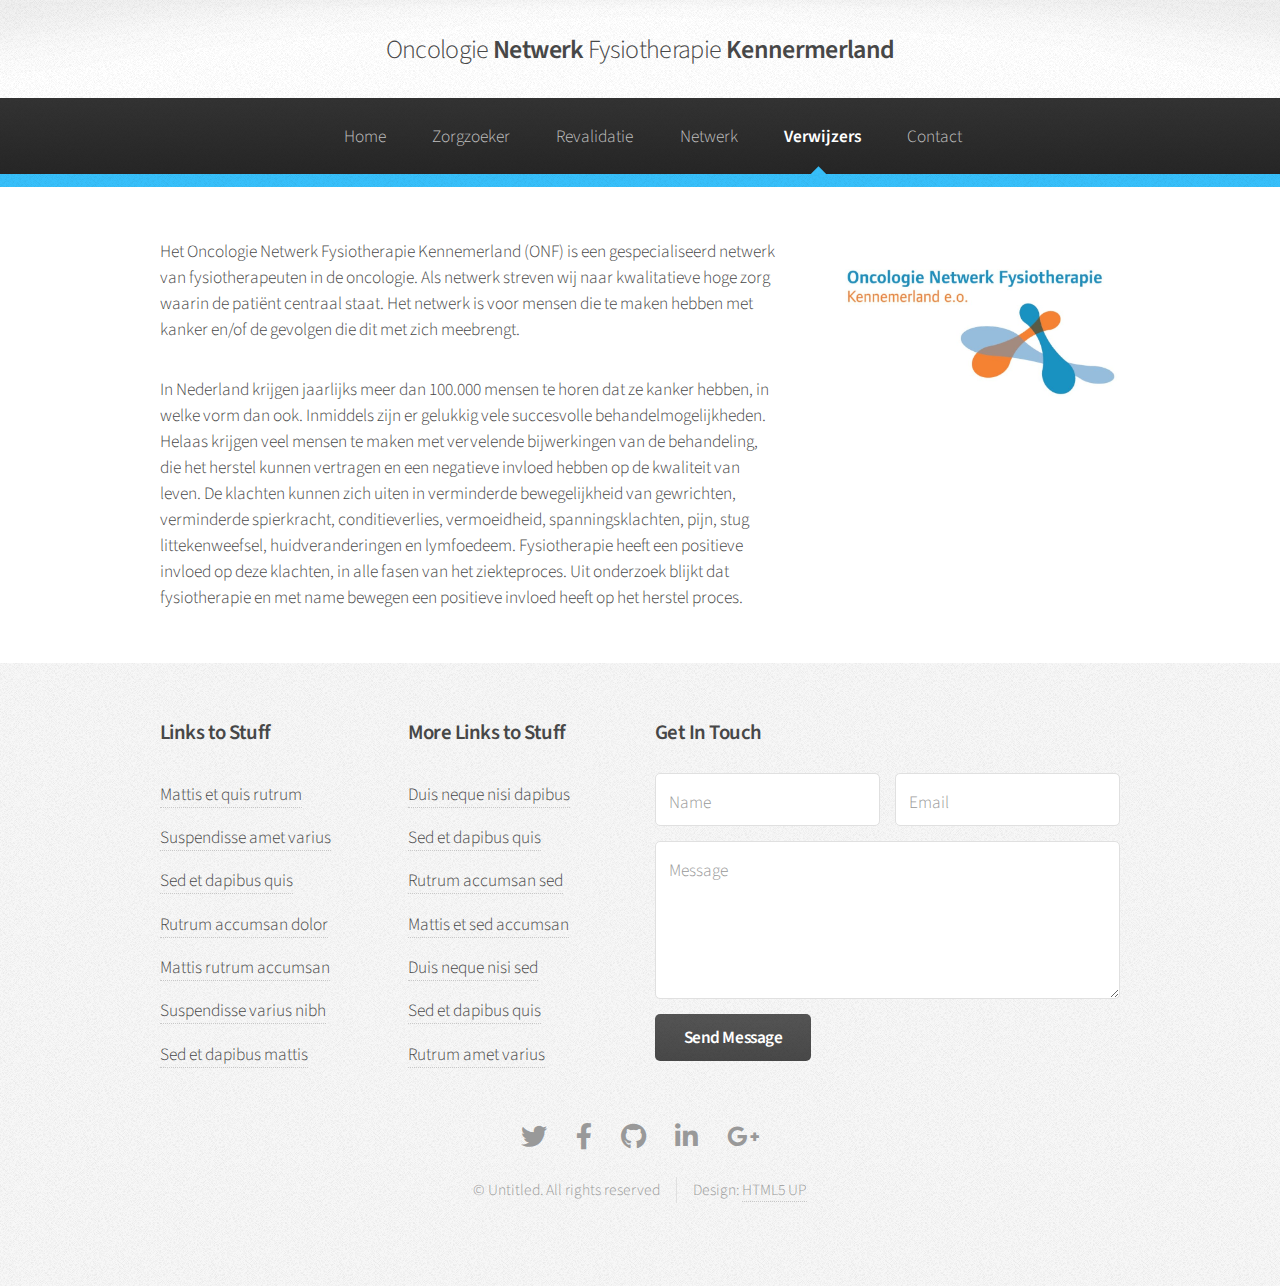
<file: no-sidebar.html>
<!DOCTYPE HTML>

<html>
	<head>
		<title>Fysiotherapie bij kanker - Oncologie Netwerk Fysiotherapie Kennemerland</title>
		<meta charset="utf-8" />
		<meta name="viewport" content="width=device-width, initial-scale=1, user-scalable=no" />
		<link rel="stylesheet" href="assets/css/main.css" />
		<meta name="description" content="Vindt hier uw gespecialiseerde fysiotherapeut bij kanker. Oncologie Revalidatie dicht bij huis. In regio Haarlem, Heemstede, Hoofddorp, Hillegom, Lisse, Nieuw-Vennep, Santpoort-Noord, Heemskerk. Begeleiding bij herstel en revalidatie.">
	</head>
	<body class="is-preload">
		<div id="page-wrapper">

			<!-- Header -->
				<div id="header">

					<!-- Logo -->
						<h1><a href="index.html" id="logo"><em>Oncologie</em> Netwerk <em>Fysiotherapie</em> Kennermerland</a></h1>

					<!-- Nav -->
						<nav id="nav">
							<ul>
								<li><a href="index.html">Home</a></li>
								<li><a href="zorgzoeker.html">Zorgzoeker</a></li>
								<li><a href="revalidatie.html">Revalidatie</a></li>
								<li><a href="Netwerk.html">Netwerk</a></li>
								<li class="current"><a href="verwijzers.html">Verwijzers</a></li>
								<li><a href="contact.html">Contact</a></li>
							</ul>
						</nav>

				</div>

				<section class="wrapper style1">
					<div class="container">
						<div class="row gtr-200">
							<div class="col-8 col-12-narrower">
								<div id="content">

									<article>
										<p>Het Oncologie Netwerk Fysiotherapie Kennemerland (ONF) is een gespecialiseerd netwerk van fysiotherapeuten in de oncologie. Als netwerk streven wij naar kwalitatieve hoge zorg waarin de patiënt centraal staat. Het netwerk is voor mensen die te maken hebben met kanker en/of de gevolgen die dit met zich meebrengt.</p>
									</article>
		
									<article>
										<p>In Nederland krijgen jaarlijks meer dan 100.000 mensen te horen dat ze kanker hebben, in welke vorm dan ook. Inmiddels zijn er gelukkig vele succesvolle behandelmogelijkheden. Helaas krijgen veel mensen te maken met vervelende bijwerkingen van de behandeling, die het herstel kunnen vertragen en een negatieve invloed hebben op de kwaliteit van leven. De klachten kunnen zich uiten in verminderde bewegelijkheid van gewrichten, verminderde spierkracht, conditieverlies, vermoeidheid, spanningsklachten, pijn, stug littekenweefsel, huidveranderingen en lymfoedeem. Fysiotherapie heeft een positieve invloed op deze klachten, in alle fasen van het ziekteproces. Uit onderzoek blijkt dat fysiotherapie en met name bewegen een positieve invloed heeft op het herstel proces.</p>
									</article>

								</div>
							</div>
							<div class="col-4 col-12-narrower">
								<div id="sidebar">

									<!-- Sidebar -->

										<section>
											<img src="cropped-logo-3.jpg" width="100%" />
											<!-- <h3>Just a Subheading</h3>
											<p>Phasellus quam turpis, feugiat sit amet ornare in, hendrerit in lectus.
											Praesent semper mod quis eget mi. Etiam eu ante risus. Aliquam erat volutpat.
											Aliquam luctus et mattis lectus sit amet pulvinar. Nam turpis et nisi etiam.</p>
											<footer>
												<a href="#" class="button">Continue Reading</a>
											</footer> -->
										</section>

										<!-- <section>
											<h3>Another Subheading</h3>
											<ul class="links">
												<li><a href="#">Amet turpis, feugiat et sit amet</a></li>
												<li><a href="#">Ornare in hendrerit in lectus</a></li>
												<li><a href="#">Semper mod quis eget mi dolore</a></li>
												<li><a href="#">Consequat etiam lorem phasellus</a></li>
												<li><a href="#">Amet turpis, feugiat et sit amet</a></li>
												<li><a href="#">Semper mod quisturpis nisi</a></li>
											</ul>
											<footer>
												<a href="#" class="button">More Random Links</a>
											</footer>
										</section> -->

								</div>
							</div>
						</div>
					</div>
				</section>

			<!-- Footer -->
				<div id="footer">
					<div class="container">
						<div class="row">
							<section class="col-3 col-6-narrower col-12-mobilep">
								<h3>Links to Stuff</h3>
								<ul class="links">
									<li><a href="#">Mattis et quis rutrum</a></li>
									<li><a href="#">Suspendisse amet varius</a></li>
									<li><a href="#">Sed et dapibus quis</a></li>
									<li><a href="#">Rutrum accumsan dolor</a></li>
									<li><a href="#">Mattis rutrum accumsan</a></li>
									<li><a href="#">Suspendisse varius nibh</a></li>
									<li><a href="#">Sed et dapibus mattis</a></li>
								</ul>
							</section>
							<section class="col-3 col-6-narrower col-12-mobilep">
								<h3>More Links to Stuff</h3>
								<ul class="links">
									<li><a href="#">Duis neque nisi dapibus</a></li>
									<li><a href="#">Sed et dapibus quis</a></li>
									<li><a href="#">Rutrum accumsan sed</a></li>
									<li><a href="#">Mattis et sed accumsan</a></li>
									<li><a href="#">Duis neque nisi sed</a></li>
									<li><a href="#">Sed et dapibus quis</a></li>
									<li><a href="#">Rutrum amet varius</a></li>
								</ul>
							</section>
							<section class="col-6 col-12-narrower">
								<h3>Get In Touch</h3>
								<form>
									<div class="row gtr-50">
										<div class="col-6 col-12-mobilep">
											<input type="text" name="name" id="name" placeholder="Name" />
										</div>
										<div class="col-6 col-12-mobilep">
											<input type="email" name="email" id="email" placeholder="Email" />
										</div>
										<div class="col-12">
											<textarea name="message" id="message" placeholder="Message" rows="5"></textarea>
										</div>
										<div class="col-12">
											<ul class="actions">
												<li><input type="submit" class="button alt" value="Send Message" /></li>
											</ul>
										</div>
									</div>
								</form>
							</section>
						</div>
					</div>

					<!-- Icons -->
						<ul class="icons">
							<li><a href="#" class="icon brands fa-twitter"><span class="label">Twitter</span></a></li>
							<li><a href="#" class="icon brands fa-facebook-f"><span class="label">Facebook</span></a></li>
							<li><a href="#" class="icon brands fa-github"><span class="label">GitHub</span></a></li>
							<li><a href="#" class="icon brands fa-linkedin-in"><span class="label">LinkedIn</span></a></li>
							<li><a href="#" class="icon brands fa-google-plus-g"><span class="label">Google+</span></a></li>
						</ul>

					<!-- Copyright -->
						<div class="copyright">
							<ul class="menu">
								<li>&copy; Untitled. All rights reserved</li><li>Design: <a href="http://html5up.net">HTML5 UP</a></li>
							</ul>
						</div>

				</div>

		</div>

		<!-- Scripts -->
			<script src="assets/js/jquery.min.js"></script>
			<script src="assets/js/jquery.dropotron.min.js"></script>
			<script src="assets/js/browser.min.js"></script>
			<script src="assets/js/breakpoints.min.js"></script>
			<script src="assets/js/util.js"></script>
			<script src="assets/js/main.js"></script>

	</body>
</html>
</file>
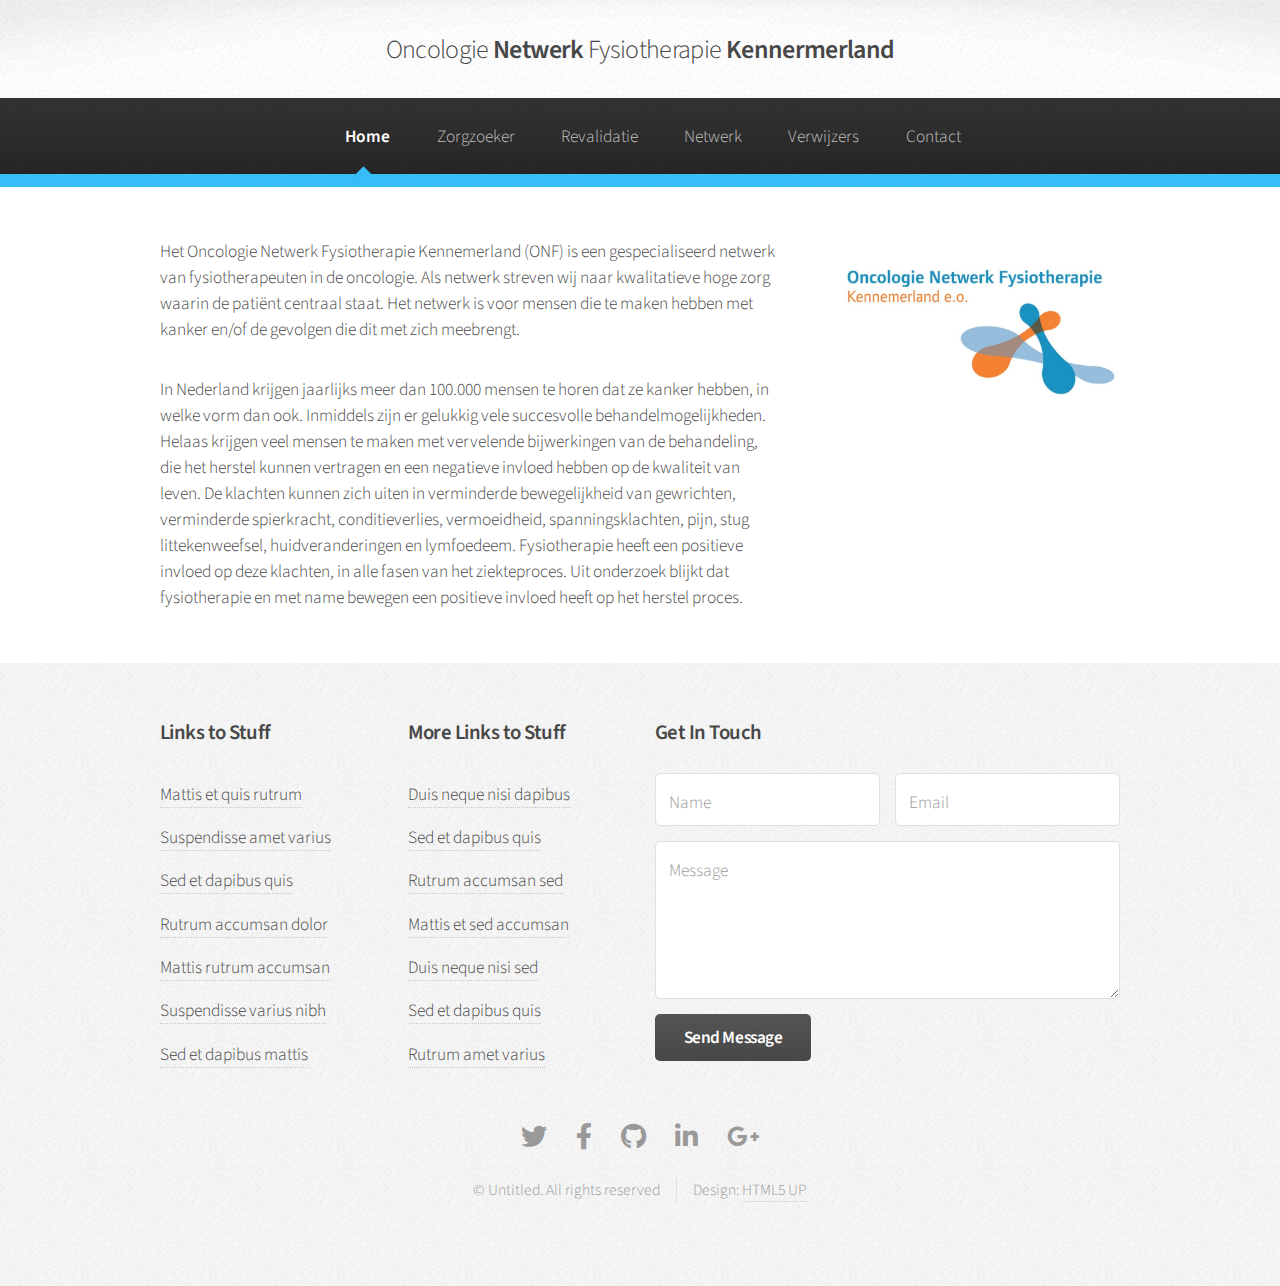
<file: zorgzoeker.html>
<!DOCTYPE HTML>

<html>
	<head>
		<title>Fysiotherapie bij kanker - Oncologie Netwerk Fysiotherapie Kennemerland</title>
		<meta charset="utf-8" />
		<meta name="viewport" content="width=device-width, initial-scale=1, user-scalable=no" />
		<link rel="stylesheet" href="assets/css/main.css" />
		<meta name="description" content="Vindt hier uw gespecialiseerde fysiotherapeut bij kanker. Oncologie Revalidatie dicht bij huis. In regio Haarlem, Heemstede, Hoofddorp, Hillegom, Lisse, Nieuw-Vennep, Santpoort-Noord, Heemskerk. Begeleiding bij herstel en revalidatie.">
	</head>
	<body class="is-preload">
		<div id="page-wrapper">

			<!-- Header -->
				<div id="header">

					<!-- Logo -->
						<h1><a href="index.html" id="logo"><em>Oncologie</em> Netwerk <em>Fysiotherapie</em> Kennermerland</a></h1>

					<!-- Nav -->
						<nav id="nav">
							<ul>
								<li class="current"><a href="index.html">Home</a></li>
								<li><a href="zorgzoeker.html">Zorgzoeker</a></li>
								<li><a href="revalidatie.html">Revalidatie</a></li>
								<li><a href="Netwerk.html">Netwerk</a></li>
								<li><a href="verwijzers.html">Verwijzers</a></li>
								<li><a href="contact.html">Contact</a></li>
							</ul>
						</nav>

				</div>

				<section class="wrapper style1">
					<div class="container">
						<div class="row gtr-200">
							<div class="col-8 col-12-narrower">
								<div id="content">

									<article>
										<p>Het Oncologie Netwerk Fysiotherapie Kennemerland (ONF) is een gespecialiseerd netwerk van fysiotherapeuten in de oncologie. Als netwerk streven wij naar kwalitatieve hoge zorg waarin de patiënt centraal staat. Het netwerk is voor mensen die te maken hebben met kanker en/of de gevolgen die dit met zich meebrengt.</p>
									</article>
		
									<article>
										<p>In Nederland krijgen jaarlijks meer dan 100.000 mensen te horen dat ze kanker hebben, in welke vorm dan ook. Inmiddels zijn er gelukkig vele succesvolle behandelmogelijkheden. Helaas krijgen veel mensen te maken met vervelende bijwerkingen van de behandeling, die het herstel kunnen vertragen en een negatieve invloed hebben op de kwaliteit van leven. De klachten kunnen zich uiten in verminderde bewegelijkheid van gewrichten, verminderde spierkracht, conditieverlies, vermoeidheid, spanningsklachten, pijn, stug littekenweefsel, huidveranderingen en lymfoedeem. Fysiotherapie heeft een positieve invloed op deze klachten, in alle fasen van het ziekteproces. Uit onderzoek blijkt dat fysiotherapie en met name bewegen een positieve invloed heeft op het herstel proces.</p>
									</article>

								</div>
							</div>
							<div class="col-4 col-12-narrower">
								<div id="sidebar">

									<!-- Sidebar -->

										<section>
											<img src="cropped-logo-3.jpg" width="100%" />
											<!-- <h3>Just a Subheading</h3>
											<p>Phasellus quam turpis, feugiat sit amet ornare in, hendrerit in lectus.
											Praesent semper mod quis eget mi. Etiam eu ante risus. Aliquam erat volutpat.
											Aliquam luctus et mattis lectus sit amet pulvinar. Nam turpis et nisi etiam.</p>
											<footer>
												<a href="#" class="button">Continue Reading</a>
											</footer> -->
										</section>

										<!-- <section>
											<h3>Another Subheading</h3>
											<ul class="links">
												<li><a href="#">Amet turpis, feugiat et sit amet</a></li>
												<li><a href="#">Ornare in hendrerit in lectus</a></li>
												<li><a href="#">Semper mod quis eget mi dolore</a></li>
												<li><a href="#">Consequat etiam lorem phasellus</a></li>
												<li><a href="#">Amet turpis, feugiat et sit amet</a></li>
												<li><a href="#">Semper mod quisturpis nisi</a></li>
											</ul>
											<footer>
												<a href="#" class="button">More Random Links</a>
											</footer>
										</section> -->

								</div>
							</div>
						</div>
					</div>
				</section>

			<!-- Footer -->
				<div id="footer">
					<div class="container">
						<div class="row">
							<section class="col-3 col-6-narrower col-12-mobilep">
								<h3>Links to Stuff</h3>
								<ul class="links">
									<li><a href="#">Mattis et quis rutrum</a></li>
									<li><a href="#">Suspendisse amet varius</a></li>
									<li><a href="#">Sed et dapibus quis</a></li>
									<li><a href="#">Rutrum accumsan dolor</a></li>
									<li><a href="#">Mattis rutrum accumsan</a></li>
									<li><a href="#">Suspendisse varius nibh</a></li>
									<li><a href="#">Sed et dapibus mattis</a></li>
								</ul>
							</section>
							<section class="col-3 col-6-narrower col-12-mobilep">
								<h3>More Links to Stuff</h3>
								<ul class="links">
									<li><a href="#">Duis neque nisi dapibus</a></li>
									<li><a href="#">Sed et dapibus quis</a></li>
									<li><a href="#">Rutrum accumsan sed</a></li>
									<li><a href="#">Mattis et sed accumsan</a></li>
									<li><a href="#">Duis neque nisi sed</a></li>
									<li><a href="#">Sed et dapibus quis</a></li>
									<li><a href="#">Rutrum amet varius</a></li>
								</ul>
							</section>
							<section class="col-6 col-12-narrower">
								<h3>Get In Touch</h3>
								<form>
									<div class="row gtr-50">
										<div class="col-6 col-12-mobilep">
											<input type="text" name="name" id="name" placeholder="Name" />
										</div>
										<div class="col-6 col-12-mobilep">
											<input type="email" name="email" id="email" placeholder="Email" />
										</div>
										<div class="col-12">
											<textarea name="message" id="message" placeholder="Message" rows="5"></textarea>
										</div>
										<div class="col-12">
											<ul class="actions">
												<li><input type="submit" class="button alt" value="Send Message" /></li>
											</ul>
										</div>
									</div>
								</form>
							</section>
						</div>
					</div>

					<!-- Icons -->
						<ul class="icons">
							<li><a href="#" class="icon brands fa-twitter"><span class="label">Twitter</span></a></li>
							<li><a href="#" class="icon brands fa-facebook-f"><span class="label">Facebook</span></a></li>
							<li><a href="#" class="icon brands fa-github"><span class="label">GitHub</span></a></li>
							<li><a href="#" class="icon brands fa-linkedin-in"><span class="label">LinkedIn</span></a></li>
							<li><a href="#" class="icon brands fa-google-plus-g"><span class="label">Google+</span></a></li>
						</ul>

					<!-- Copyright -->
						<div class="copyright">
							<ul class="menu">
								<li>&copy; Untitled. All rights reserved</li><li>Design: <a href="http://html5up.net">HTML5 UP</a></li>
							</ul>
						</div>

				</div>

		</div>

		<!-- Scripts -->
			<script src="assets/js/jquery.min.js"></script>
			<script src="assets/js/jquery.dropotron.min.js"></script>
			<script src="assets/js/browser.min.js"></script>
			<script src="assets/js/breakpoints.min.js"></script>
			<script src="assets/js/util.js"></script>
			<script src="assets/js/main.js"></script>

	</body>
</html>
</file>
<file: assets/css/main.css>
@import url("fontawesome-all.min.css");
@import url("https://fonts.googleapis.com/css?family=Source+Sans+Pro:300,300italic,600,600italic");

html, body, div, span, applet, object,
iframe, h1, h2, h3, h4, h5, h6, p, blockquote,
pre, a, abbr, acronym, address, big, cite,
code, del, dfn, em, img, ins, kbd, q, s, samp,
small, strike, strong, sub, sup, tt, var, b,
u, i, center, dl, dt, dd, ol, ul, li, fieldset,
form, label, legend, table, caption, tbody,
tfoot, thead, tr, th, td, article, aside,
canvas, details, embed, figure, figcaption,
footer, header, hgroup, menu, nav, output, ruby,
section, summary, time, mark, audio, video {
	margin: 0;
	padding: 0;
	border: 0;
	font-size: 100%;
	font: inherit;
	vertical-align: baseline;}

article, aside, details, figcaption, figure,
footer, header, hgroup, menu, nav, section {
	display: block;}

body {
	line-height: 1;
}

ol, ul {
	list-style: none;
}

blockquote, q {
	quotes: none;
}

	blockquote:before, blockquote:after, q:before, q:after {
		content: '';
		content: none;
	}

table {
	border-collapse: collapse;
	border-spacing: 0;
}

body {
	-webkit-text-size-adjust: none;
}

mark {
	background-color: transparent;
	color: inherit;
}

input::-moz-focus-inner {
	border: 0;
	padding: 0;
}

input, select, textarea {
	-moz-appearance: none;
	-webkit-appearance: none;
	-ms-appearance: none;
	appearance: none;
}

/* Basic */

	html {
		box-sizing: border-box;
	}

	*, *:before, *:after {
		box-sizing: inherit;
	}

	body {
		background: #f7f7f7 url("images/bg01.png");
	}

		body.is-preload *, body.is-preload *:before, body.is-preload *:after {
			-moz-animation: none !important;
			-webkit-animation: none !important;
			-ms-animation: none !important;
			animation: none !important;
			-moz-transition: none !important;
			-webkit-transition: none !important;
			-ms-transition: none !important;
			transition: none !important;
		}

	body, input, select, textarea {
		color: #474747;
		font-family: 'Source Sans Pro', sans-serif;
		font-size: 16pt;
		font-weight: 300;
		line-height: 1.65em;
	}

	a {
		-moz-transition: color 0.2s ease-in-out, border-color 0.2s ease-in-out, opacity 0.2s ease-in-out;
		-webkit-transition: color 0.2s ease-in-out, border-color 0.2s ease-in-out, opacity 0.2s ease-in-out;
		-ms-transition: color 0.2s ease-in-out, border-color 0.2s ease-in-out, opacity 0.2s ease-in-out;
		transition: color 0.2s ease-in-out, border-color 0.2s ease-in-out, opacity 0.2s ease-in-out;
		color: #37c0fb;
		text-decoration: none;
		border-bottom: dotted 1px;
	}

		a:hover {
			color: #37c0fb;
			border-bottom-color: transparent;
		}

	strong, b {
		font-weight: 600;
	}

	em, i {
		font-style: italic;
	}

	p, ul, ol, dl, table, blockquote {
		margin: 0 0 2em 0;
	}

	h1, h2, h3, h4, h5, h6 {
		color: inherit;
		font-weight: 600;
		line-height: 1.75em;
		margin-bottom: 1em;
	}

		h1 a, h2 a, h3 a, h4 a, h5 a, h6 a {
			color: inherit;
			text-decoration: none;
		}

		h1 em, h2 em, h3 em, h4 em, h5 em, h6 em {
			font-style: normal;
			font-weight: 300;
		}

	h2 {
		font-size: 1.75em;
		letter-spacing: -0.025em;
	}

	h3 {
		font-size: 1.2em;
		letter-spacing: -0.025em;
	}

	sub {
		font-size: 0.8em;
		position: relative;
		top: 0.5em;
	}

	sup {
		font-size: 0.8em;
		position: relative;
		top: -0.5em;
	}

	hr {
		border-top: solid 1px #e0e0e0;
		border: 0;
		margin-bottom: 1.5em;
	}

	blockquote {
		border-left: solid 0.5em #e0e0e0;
		font-style: italic;
		padding: 1em 0 1em 2em;
	}

/* Container */

	.container {
		margin: 0 auto;
		max-width: 100%;
		width: 1400px;
	}

		@media screen and (max-width: 1680px) {

			.container {
				width: 1200px;
			}

		}

		@media screen and (max-width: 1280px) {

			.container {
				width: 960px;
			}

		}

		@media screen and (max-width: 980px) {

			.container {
				width: 95%;
			}

		}

		@media screen and (max-width: 840px) {

			.container {
				width: 95%;
			}

		}

		@media screen and (max-width: 736px) {

			.container {
				width: 90%;
			}

		}

		@media screen and (max-width: 480px) {

			.container {
				width: 100%;
			}

		}

/* Row */

	.row {
		display: flex;
		flex-wrap: wrap;
		box-sizing: border-box;
		align-items: stretch;
	}

		.row > * {
			box-sizing: border-box;
		}

		.row.gtr-uniform > * > :last-child {
			margin-bottom: 0;
		}

		.row.aln-left {
			justify-content: flex-start;
		}

		.row.aln-center {
			justify-content: center;
		}

		.row.aln-right {
			justify-content: flex-end;
		}

		.row.aln-top {
			align-items: flex-start;
		}

		.row.aln-middle {
			align-items: center;
		}

		.row.aln-bottom {
			align-items: flex-end;
		}

		.row > .imp {
			order: -1;
		}

		.row > .col-1 {
			width: 8.33333%;
		}

		.row > .off-1 {
			margin-left: 8.33333%;
		}

		.row > .col-2 {
			width: 16.66667%;
		}

		.row > .off-2 {
			margin-left: 16.66667%;
		}

		.row > .col-3 {
			width: 25%;
		}

		.row > .off-3 {
			margin-left: 25%;
		}

		.row > .col-4 {
			width: 33.33333%;
		}

		.row > .off-4 {
			margin-left: 33.33333%;
		}

		.row > .col-5 {
			width: 41.66667%;
		}

		.row > .off-5 {
			margin-left: 41.66667%;
		}

		.row > .col-6 {
			width: 50%;
		}

		.row > .off-6 {
			margin-left: 50%;
		}

		.row > .col-7 {
			width: 58.33333%;
		}

		.row > .off-7 {
			margin-left: 58.33333%;
		}

		.row > .col-8 {
			width: 66.66667%;
		}

		.row > .off-8 {
			margin-left: 66.66667%;
		}

		.row > .col-9 {
			width: 75%;
		}

		.row > .off-9 {
			margin-left: 75%;
		}

		.row > .col-10 {
			width: 83.33333%;
		}

		.row > .off-10 {
			margin-left: 83.33333%;
		}

		.row > .col-11 {
			width: 91.66667%;
		}

		.row > .off-11 {
			margin-left: 91.66667%;
		}

		.row > .col-12 {
			width: 100%;
		}

		.row > .off-12 {
			margin-left: 100%;
		}

		.row.gtr-0 {
			margin-top: 0px;
			margin-left: 0px;
		}

			.row.gtr-0 > * {
				padding: 0px 0 0 0px;
			}

			.row.gtr-0.gtr-uniform {
				margin-top: 0px;
			}

				.row.gtr-0.gtr-uniform > * {
					padding-top: 0px;
				}

		.row.gtr-25 {
			margin-top: -12.5px;
			margin-left: -12.5px;
		}

			.row.gtr-25 > * {
				padding: 12.5px 0 0 12.5px;
			}

			.row.gtr-25.gtr-uniform {
				margin-top: -12.5px;
			}

				.row.gtr-25.gtr-uniform > * {
					padding-top: 12.5px;
				}

		.row.gtr-50 {
			margin-top: -25px;
			margin-left: -25px;
		}

			.row.gtr-50 > * {
				padding: 25px 0 0 25px;
			}

			.row.gtr-50.gtr-uniform {
				margin-top: -25px;
			}

				.row.gtr-50.gtr-uniform > * {
					padding-top: 25px;
				}

		.row {
			margin-top: -50px;
			margin-left: -50px;
		}

			.row > * {
				padding: 50px 0 0 50px;
			}

			.row.gtr-uniform {
				margin-top: -50px;
			}

				.row.gtr-uniform > * {
					padding-top: 50px;
				}

		.row.gtr-150 {
			margin-top: -75px;
			margin-left: -75px;
		}

			.row.gtr-150 > * {
				padding: 75px 0 0 75px;
			}

			.row.gtr-150.gtr-uniform {
				margin-top: -75px;
			}

				.row.gtr-150.gtr-uniform > * {
					padding-top: 75px;
				}

		.row.gtr-200 {
			margin-top: -100px;
			margin-left: -100px;
		}

			.row.gtr-200 > * {
				padding: 100px 0 0 100px;
			}

			.row.gtr-200.gtr-uniform {
				margin-top: -100px;
			}

				.row.gtr-200.gtr-uniform > * {
					padding-top: 100px;
				}

		@media screen and (max-width: 1680px) {

			.row {
				display: flex;
				flex-wrap: wrap;
				box-sizing: border-box;
				align-items: stretch;
			}

				.row > * {
					box-sizing: border-box;
				}

				.row.gtr-uniform > * > :last-child {
					margin-bottom: 0;
				}

				.row.aln-left {
					justify-content: flex-start;
				}

				.row.aln-center {
					justify-content: center;
				}

				.row.aln-right {
					justify-content: flex-end;
				}

				.row.aln-top {
					align-items: flex-start;
				}

				.row.aln-middle {
					align-items: center;
				}

				.row.aln-bottom {
					align-items: flex-end;
				}

				.row > .imp-wide {
					order: -1;
				}

				.row > .col-1-wide {
					width: 8.33333%;
				}

				.row > .off-1-wide {
					margin-left: 8.33333%;
				}

				.row > .col-2-wide {
					width: 16.66667%;
				}

				.row > .off-2-wide {
					margin-left: 16.66667%;
				}

				.row > .col-3-wide {
					width: 25%;
				}

				.row > .off-3-wide {
					margin-left: 25%;
				}

				.row > .col-4-wide {
					width: 33.33333%;
				}

				.row > .off-4-wide {
					margin-left: 33.33333%;
				}

				.row > .col-5-wide {
					width: 41.66667%;
				}

				.row > .off-5-wide {
					margin-left: 41.66667%;
				}

				.row > .col-6-wide {
					width: 50%;
				}

				.row > .off-6-wide {
					margin-left: 50%;
				}

				.row > .col-7-wide {
					width: 58.33333%;
				}

				.row > .off-7-wide {
					margin-left: 58.33333%;
				}

				.row > .col-8-wide {
					width: 66.66667%;
				}

				.row > .off-8-wide {
					margin-left: 66.66667%;
				}

				.row > .col-9-wide {
					width: 75%;
				}

				.row > .off-9-wide {
					margin-left: 75%;
				}

				.row > .col-10-wide {
					width: 83.33333%;
				}

				.row > .off-10-wide {
					margin-left: 83.33333%;
				}

				.row > .col-11-wide {
					width: 91.66667%;
				}

				.row > .off-11-wide {
					margin-left: 91.66667%;
				}

				.row > .col-12-wide {
					width: 100%;
				}

				.row > .off-12-wide {
					margin-left: 100%;
				}

				.row.gtr-0 {
					margin-top: 0px;
					margin-left: 0px;
				}

					.row.gtr-0 > * {
						padding: 0px 0 0 0px;
					}

					.row.gtr-0.gtr-uniform {
						margin-top: 0px;
					}

						.row.gtr-0.gtr-uniform > * {
							padding-top: 0px;
						}

				.row.gtr-25 {
					margin-top: -10px;
					margin-left: -10px;
				}

					.row.gtr-25 > * {
						padding: 10px 0 0 10px;
					}

					.row.gtr-25.gtr-uniform {
						margin-top: -10px;
					}

						.row.gtr-25.gtr-uniform > * {
							padding-top: 10px;
						}

				.row.gtr-50 {
					margin-top: -20px;
					margin-left: -20px;
				}

					.row.gtr-50 > * {
						padding: 20px 0 0 20px;
					}

					.row.gtr-50.gtr-uniform {
						margin-top: -20px;
					}

						.row.gtr-50.gtr-uniform > * {
							padding-top: 20px;
						}

				.row {
					margin-top: -40px;
					margin-left: -40px;
				}

					.row > * {
						padding: 40px 0 0 40px;
					}

					.row.gtr-uniform {
						margin-top: -40px;
					}

						.row.gtr-uniform > * {
							padding-top: 40px;
						}

				.row.gtr-150 {
					margin-top: -60px;
					margin-left: -60px;
				}

					.row.gtr-150 > * {
						padding: 60px 0 0 60px;
					}

					.row.gtr-150.gtr-uniform {
						margin-top: -60px;
					}

						.row.gtr-150.gtr-uniform > * {
							padding-top: 60px;
						}

				.row.gtr-200 {
					margin-top: -80px;
					margin-left: -80px;
				}

					.row.gtr-200 > * {
						padding: 80px 0 0 80px;
					}

					.row.gtr-200.gtr-uniform {
						margin-top: -80px;
					}

						.row.gtr-200.gtr-uniform > * {
							padding-top: 80px;
						}

		}

		@media screen and (max-width: 1280px) {

			.row {
				display: flex;
				flex-wrap: wrap;
				box-sizing: border-box;
				align-items: stretch;
			}

				.row > * {
					box-sizing: border-box;
				}

				.row.gtr-uniform > * > :last-child {
					margin-bottom: 0;
				}

				.row.aln-left {
					justify-content: flex-start;
				}

				.row.aln-center {
					justify-content: center;
				}

				.row.aln-right {
					justify-content: flex-end;
				}

				.row.aln-top {
					align-items: flex-start;
				}

				.row.aln-middle {
					align-items: center;
				}

				.row.aln-bottom {
					align-items: flex-end;
				}

				.row > .imp-normal {
					order: -1;
				}

				.row > .col-1-normal {
					width: 8.33333%;
				}

				.row > .off-1-normal {
					margin-left: 8.33333%;
				}

				.row > .col-2-normal {
					width: 16.66667%;
				}

				.row > .off-2-normal {
					margin-left: 16.66667%;
				}

				.row > .col-3-normal {
					width: 25%;
				}

				.row > .off-3-normal {
					margin-left: 25%;
				}

				.row > .col-4-normal {
					width: 33.33333%;
				}

				.row > .off-4-normal {
					margin-left: 33.33333%;
				}

				.row > .col-5-normal {
					width: 41.66667%;
				}

				.row > .off-5-normal {
					margin-left: 41.66667%;
				}

				.row > .col-6-normal {
					width: 50%;
				}

				.row > .off-6-normal {
					margin-left: 50%;
				}

				.row > .col-7-normal {
					width: 58.33333%;
				}

				.row > .off-7-normal {
					margin-left: 58.33333%;
				}

				.row > .col-8-normal {
					width: 66.66667%;
				}

				.row > .off-8-normal {
					margin-left: 66.66667%;
				}

				.row > .col-9-normal {
					width: 75%;
				}

				.row > .off-9-normal {
					margin-left: 75%;
				}

				.row > .col-10-normal {
					width: 83.33333%;
				}

				.row > .off-10-normal {
					margin-left: 83.33333%;
				}

				.row > .col-11-normal {
					width: 91.66667%;
				}

				.row > .off-11-normal {
					margin-left: 91.66667%;
				}

				.row > .col-12-normal {
					width: 100%;
				}

				.row > .off-12-normal {
					margin-left: 100%;
				}

				.row.gtr-0 {
					margin-top: 0px;
					margin-left: 0px;
				}

					.row.gtr-0 > * {
						padding: 0px 0 0 0px;
					}

					.row.gtr-0.gtr-uniform {
						margin-top: 0px;
					}

						.row.gtr-0.gtr-uniform > * {
							padding-top: 0px;
						}

				.row.gtr-25 {
					margin-top: -7.5px;
					margin-left: -7.5px;
				}

					.row.gtr-25 > * {
						padding: 7.5px 0 0 7.5px;
					}

					.row.gtr-25.gtr-uniform {
						margin-top: -7.5px;
					}

						.row.gtr-25.gtr-uniform > * {
							padding-top: 7.5px;
						}

				.row.gtr-50 {
					margin-top: -15px;
					margin-left: -15px;
				}

					.row.gtr-50 > * {
						padding: 15px 0 0 15px;
					}

					.row.gtr-50.gtr-uniform {
						margin-top: -15px;
					}

						.row.gtr-50.gtr-uniform > * {
							padding-top: 15px;
						}

				.row {
					margin-top: -30px;
					margin-left: -30px;
				}

					.row > * {
						padding: 30px 0 0 30px;
					}

					.row.gtr-uniform {
						margin-top: -30px;
					}

						.row.gtr-uniform > * {
							padding-top: 30px;
						}

				.row.gtr-150 {
					margin-top: -45px;
					margin-left: -45px;
				}

					.row.gtr-150 > * {
						padding: 45px 0 0 45px;
					}

					.row.gtr-150.gtr-uniform {
						margin-top: -45px;
					}

						.row.gtr-150.gtr-uniform > * {
							padding-top: 45px;
						}

				.row.gtr-200 {
					margin-top: -60px;
					margin-left: -60px;
				}

					.row.gtr-200 > * {
						padding: 60px 0 0 60px;
					}

					.row.gtr-200.gtr-uniform {
						margin-top: -60px;
					}

						.row.gtr-200.gtr-uniform > * {
							padding-top: 60px;
						}

		}

		@media screen and (max-width: 980px) {

			.row {
				display: flex;
				flex-wrap: wrap;
				box-sizing: border-box;
				align-items: stretch;
			}

				.row > * {
					box-sizing: border-box;
				}

				.row.gtr-uniform > * > :last-child {
					margin-bottom: 0;
				}

				.row.aln-left {
					justify-content: flex-start;
				}

				.row.aln-center {
					justify-content: center;
				}

				.row.aln-right {
					justify-content: flex-end;
				}

				.row.aln-top {
					align-items: flex-start;
				}

				.row.aln-middle {
					align-items: center;
				}

				.row.aln-bottom {
					align-items: flex-end;
				}

				.row > .imp-narrow {
					order: -1;
				}

				.row > .col-1-narrow {
					width: 8.33333%;
				}

				.row > .off-1-narrow {
					margin-left: 8.33333%;
				}

				.row > .col-2-narrow {
					width: 16.66667%;
				}

				.row > .off-2-narrow {
					margin-left: 16.66667%;
				}

				.row > .col-3-narrow {
					width: 25%;
				}

				.row > .off-3-narrow {
					margin-left: 25%;
				}

				.row > .col-4-narrow {
					width: 33.33333%;
				}

				.row > .off-4-narrow {
					margin-left: 33.33333%;
				}

				.row > .col-5-narrow {
					width: 41.66667%;
				}

				.row > .off-5-narrow {
					margin-left: 41.66667%;
				}

				.row > .col-6-narrow {
					width: 50%;
				}

				.row > .off-6-narrow {
					margin-left: 50%;
				}

				.row > .col-7-narrow {
					width: 58.33333%;
				}

				.row > .off-7-narrow {
					margin-left: 58.33333%;
				}

				.row > .col-8-narrow {
					width: 66.66667%;
				}

				.row > .off-8-narrow {
					margin-left: 66.66667%;
				}

				.row > .col-9-narrow {
					width: 75%;
				}

				.row > .off-9-narrow {
					margin-left: 75%;
				}

				.row > .col-10-narrow {
					width: 83.33333%;
				}

				.row > .off-10-narrow {
					margin-left: 83.33333%;
				}

				.row > .col-11-narrow {
					width: 91.66667%;
				}

				.row > .off-11-narrow {
					margin-left: 91.66667%;
				}

				.row > .col-12-narrow {
					width: 100%;
				}

				.row > .off-12-narrow {
					margin-left: 100%;
				}

				.row.gtr-0 {
					margin-top: 0px;
					margin-left: 0px;
				}

					.row.gtr-0 > * {
						padding: 0px 0 0 0px;
					}

					.row.gtr-0.gtr-uniform {
						margin-top: 0px;
					}

						.row.gtr-0.gtr-uniform > * {
							padding-top: 0px;
						}

				.row.gtr-25 {
					margin-top: -7.5px;
					margin-left: -7.5px;
				}

					.row.gtr-25 > * {
						padding: 7.5px 0 0 7.5px;
					}

					.row.gtr-25.gtr-uniform {
						margin-top: -7.5px;
					}

						.row.gtr-25.gtr-uniform > * {
							padding-top: 7.5px;
						}

				.row.gtr-50 {
					margin-top: -15px;
					margin-left: -15px;
				}

					.row.gtr-50 > * {
						padding: 15px 0 0 15px;
					}

					.row.gtr-50.gtr-uniform {
						margin-top: -15px;
					}

						.row.gtr-50.gtr-uniform > * {
							padding-top: 15px;
						}

				.row {
					margin-top: -30px;
					margin-left: -30px;
				}

					.row > * {
						padding: 30px 0 0 30px;
					}

					.row.gtr-uniform {
						margin-top: -30px;
					}

						.row.gtr-uniform > * {
							padding-top: 30px;
						}

				.row.gtr-150 {
					margin-top: -45px;
					margin-left: -45px;
				}

					.row.gtr-150 > * {
						padding: 45px 0 0 45px;
					}

					.row.gtr-150.gtr-uniform {
						margin-top: -45px;
					}

						.row.gtr-150.gtr-uniform > * {
							padding-top: 45px;
						}

				.row.gtr-200 {
					margin-top: -60px;
					margin-left: -60px;
				}

					.row.gtr-200 > * {
						padding: 60px 0 0 60px;
					}

					.row.gtr-200.gtr-uniform {
						margin-top: -60px;
					}

						.row.gtr-200.gtr-uniform > * {
							padding-top: 60px;
						}

		}

		@media screen and (max-width: 840px) {

			.row {
				display: flex;
				flex-wrap: wrap;
				box-sizing: border-box;
				align-items: stretch;
			}

				.row > * {
					box-sizing: border-box;
				}

				.row.gtr-uniform > * > :last-child {
					margin-bottom: 0;
				}

				.row.aln-left {
					justify-content: flex-start;
				}

				.row.aln-center {
					justify-content: center;
				}

				.row.aln-right {
					justify-content: flex-end;
				}

				.row.aln-top {
					align-items: flex-start;
				}

				.row.aln-middle {
					align-items: center;
				}

				.row.aln-bottom {
					align-items: flex-end;
				}

				.row > .imp-narrower {
					order: -1;
				}

				.row > .col-1-narrower {
					width: 8.33333%;
				}

				.row > .off-1-narrower {
					margin-left: 8.33333%;
				}

				.row > .col-2-narrower {
					width: 16.66667%;
				}

				.row > .off-2-narrower {
					margin-left: 16.66667%;
				}

				.row > .col-3-narrower {
					width: 25%;
				}

				.row > .off-3-narrower {
					margin-left: 25%;
				}

				.row > .col-4-narrower {
					width: 33.33333%;
				}

				.row > .off-4-narrower {
					margin-left: 33.33333%;
				}

				.row > .col-5-narrower {
					width: 41.66667%;
				}

				.row > .off-5-narrower {
					margin-left: 41.66667%;
				}

				.row > .col-6-narrower {
					width: 50%;
				}

				.row > .off-6-narrower {
					margin-left: 50%;
				}

				.row > .col-7-narrower {
					width: 58.33333%;
				}

				.row > .off-7-narrower {
					margin-left: 58.33333%;
				}

				.row > .col-8-narrower {
					width: 66.66667%;
				}

				.row > .off-8-narrower {
					margin-left: 66.66667%;
				}

				.row > .col-9-narrower {
					width: 75%;
				}

				.row > .off-9-narrower {
					margin-left: 75%;
				}

				.row > .col-10-narrower {
					width: 83.33333%;
				}

				.row > .off-10-narrower {
					margin-left: 83.33333%;
				}

				.row > .col-11-narrower {
					width: 91.66667%;
				}

				.row > .off-11-narrower {
					margin-left: 91.66667%;
				}

				.row > .col-12-narrower {
					width: 100%;
				}

				.row > .off-12-narrower {
					margin-left: 100%;
				}

				.row.gtr-0 {
					margin-top: 0px;
					margin-left: 0px;
				}

					.row.gtr-0 > * {
						padding: 0px 0 0 0px;
					}

					.row.gtr-0.gtr-uniform {
						margin-top: 0px;
					}

						.row.gtr-0.gtr-uniform > * {
							padding-top: 0px;
						}

				.row.gtr-25 {
					margin-top: -7.5px;
					margin-left: -7.5px;
				}

					.row.gtr-25 > * {
						padding: 7.5px 0 0 7.5px;
					}

					.row.gtr-25.gtr-uniform {
						margin-top: -7.5px;
					}

						.row.gtr-25.gtr-uniform > * {
							padding-top: 7.5px;
						}

				.row.gtr-50 {
					margin-top: -15px;
					margin-left: -15px;
				}

					.row.gtr-50 > * {
						padding: 15px 0 0 15px;
					}

					.row.gtr-50.gtr-uniform {
						margin-top: -15px;
					}

						.row.gtr-50.gtr-uniform > * {
							padding-top: 15px;
						}

				.row {
					margin-top: -30px;
					margin-left: -30px;
				}

					.row > * {
						padding: 30px 0 0 30px;
					}

					.row.gtr-uniform {
						margin-top: -30px;
					}

						.row.gtr-uniform > * {
							padding-top: 30px;
						}

				.row.gtr-150 {
					margin-top: -45px;
					margin-left: -45px;
				}

					.row.gtr-150 > * {
						padding: 45px 0 0 45px;
					}

					.row.gtr-150.gtr-uniform {
						margin-top: -45px;
					}

						.row.gtr-150.gtr-uniform > * {
							padding-top: 45px;
						}

				.row.gtr-200 {
					margin-top: -60px;
					margin-left: -60px;
				}

					.row.gtr-200 > * {
						padding: 60px 0 0 60px;
					}

					.row.gtr-200.gtr-uniform {
						margin-top: -60px;
					}

						.row.gtr-200.gtr-uniform > * {
							padding-top: 60px;
						}

		}

		@media screen and (max-width: 736px) {

			.row {
				display: flex;
				flex-wrap: wrap;
				box-sizing: border-box;
				align-items: stretch;
			}

				.row > * {
					box-sizing: border-box;
				}

				.row.gtr-uniform > * > :last-child {
					margin-bottom: 0;
				}

				.row.aln-left {
					justify-content: flex-start;
				}

				.row.aln-center {
					justify-content: center;
				}

				.row.aln-right {
					justify-content: flex-end;
				}

				.row.aln-top {
					align-items: flex-start;
				}

				.row.aln-middle {
					align-items: center;
				}

				.row.aln-bottom {
					align-items: flex-end;
				}

				.row > .imp-mobile {
					order: -1;
				}

				.row > .col-1-mobile {
					width: 8.33333%;
				}

				.row > .off-1-mobile {
					margin-left: 8.33333%;
				}

				.row > .col-2-mobile {
					width: 16.66667%;
				}

				.row > .off-2-mobile {
					margin-left: 16.66667%;
				}

				.row > .col-3-mobile {
					width: 25%;
				}

				.row > .off-3-mobile {
					margin-left: 25%;
				}

				.row > .col-4-mobile {
					width: 33.33333%;
				}

				.row > .off-4-mobile {
					margin-left: 33.33333%;
				}

				.row > .col-5-mobile {
					width: 41.66667%;
				}

				.row > .off-5-mobile {
					margin-left: 41.66667%;
				}

				.row > .col-6-mobile {
					width: 50%;
				}

				.row > .off-6-mobile {
					margin-left: 50%;
				}

				.row > .col-7-mobile {
					width: 58.33333%;
				}

				.row > .off-7-mobile {
					margin-left: 58.33333%;
				}

				.row > .col-8-mobile {
					width: 66.66667%;
				}

				.row > .off-8-mobile {
					margin-left: 66.66667%;
				}

				.row > .col-9-mobile {
					width: 75%;
				}

				.row > .off-9-mobile {
					margin-left: 75%;
				}

				.row > .col-10-mobile {
					width: 83.33333%;
				}

				.row > .off-10-mobile {
					margin-left: 83.33333%;
				}

				.row > .col-11-mobile {
					width: 91.66667%;
				}

				.row > .off-11-mobile {
					margin-left: 91.66667%;
				}

				.row > .col-12-mobile {
					width: 100%;
				}

				.row > .off-12-mobile {
					margin-left: 100%;
				}

				.row.gtr-0 {
					margin-top: 0px;
					margin-left: 0px;
				}

					.row.gtr-0 > * {
						padding: 0px 0 0 0px;
					}

					.row.gtr-0.gtr-uniform {
						margin-top: 0px;
					}

						.row.gtr-0.gtr-uniform > * {
							padding-top: 0px;
						}

				.row.gtr-25 {
					margin-top: -5px;
					margin-left: -5px;
				}

					.row.gtr-25 > * {
						padding: 5px 0 0 5px;
					}

					.row.gtr-25.gtr-uniform {
						margin-top: -5px;
					}

						.row.gtr-25.gtr-uniform > * {
							padding-top: 5px;
						}

				.row.gtr-50 {
					margin-top: -10px;
					margin-left: -10px;
				}

					.row.gtr-50 > * {
						padding: 10px 0 0 10px;
					}

					.row.gtr-50.gtr-uniform {
						margin-top: -10px;
					}

						.row.gtr-50.gtr-uniform > * {
							padding-top: 10px;
						}

				.row {
					margin-top: -20px;
					margin-left: -20px;
				}

					.row > * {
						padding: 20px 0 0 20px;
					}

					.row.gtr-uniform {
						margin-top: -20px;
					}

						.row.gtr-uniform > * {
							padding-top: 20px;
						}

				.row.gtr-150 {
					margin-top: -30px;
					margin-left: -30px;
				}

					.row.gtr-150 > * {
						padding: 30px 0 0 30px;
					}

					.row.gtr-150.gtr-uniform {
						margin-top: -30px;
					}

						.row.gtr-150.gtr-uniform > * {
							padding-top: 30px;
						}

				.row.gtr-200 {
					margin-top: -40px;
					margin-left: -40px;
				}

					.row.gtr-200 > * {
						padding: 40px 0 0 40px;
					}

					.row.gtr-200.gtr-uniform {
						margin-top: -40px;
					}

						.row.gtr-200.gtr-uniform > * {
							padding-top: 40px;
						}

		}

		@media screen and (max-width: 480px) {

			.row {
				display: flex;
				flex-wrap: wrap;
				box-sizing: border-box;
				align-items: stretch;
			}

				.row > * {
					box-sizing: border-box;
				}

				.row.gtr-uniform > * > :last-child {
					margin-bottom: 0;
				}

				.row.aln-left {
					justify-content: flex-start;
				}

				.row.aln-center {
					justify-content: center;
				}

				.row.aln-right {
					justify-content: flex-end;
				}

				.row.aln-top {
					align-items: flex-start;
				}

				.row.aln-middle {
					align-items: center;
				}

				.row.aln-bottom {
					align-items: flex-end;
				}

				.row > .imp-mobilep {
					order: -1;
				}

				.row > .col-1-mobilep {
					width: 8.33333%;
				}

				.row > .off-1-mobilep {
					margin-left: 8.33333%;
				}

				.row > .col-2-mobilep {
					width: 16.66667%;
				}

				.row > .off-2-mobilep {
					margin-left: 16.66667%;
				}

				.row > .col-3-mobilep {
					width: 25%;
				}

				.row > .off-3-mobilep {
					margin-left: 25%;
				}

				.row > .col-4-mobilep {
					width: 33.33333%;
				}

				.row > .off-4-mobilep {
					margin-left: 33.33333%;
				}

				.row > .col-5-mobilep {
					width: 41.66667%;
				}

				.row > .off-5-mobilep {
					margin-left: 41.66667%;
				}

				.row > .col-6-mobilep {
					width: 50%;
				}

				.row > .off-6-mobilep {
					margin-left: 50%;
				}

				.row > .col-7-mobilep {
					width: 58.33333%;
				}

				.row > .off-7-mobilep {
					margin-left: 58.33333%;
				}

				.row > .col-8-mobilep {
					width: 66.66667%;
				}

				.row > .off-8-mobilep {
					margin-left: 66.66667%;
				}

				.row > .col-9-mobilep {
					width: 75%;
				}

				.row > .off-9-mobilep {
					margin-left: 75%;
				}

				.row > .col-10-mobilep {
					width: 83.33333%;
				}

				.row > .off-10-mobilep {
					margin-left: 83.33333%;
				}

				.row > .col-11-mobilep {
					width: 91.66667%;
				}

				.row > .off-11-mobilep {
					margin-left: 91.66667%;
				}

				.row > .col-12-mobilep {
					width: 100%;
				}

				.row > .off-12-mobilep {
					margin-left: 100%;
				}

				.row.gtr-0 {
					margin-top: 0px;
					margin-left: 0px;
				}

					.row.gtr-0 > * {
						padding: 0px 0 0 0px;
					}

					.row.gtr-0.gtr-uniform {
						margin-top: 0px;
					}

						.row.gtr-0.gtr-uniform > * {
							padding-top: 0px;
						}

				.row.gtr-25 {
					margin-top: -5px;
					margin-left: -5px;
				}

					.row.gtr-25 > * {
						padding: 5px 0 0 5px;
					}

					.row.gtr-25.gtr-uniform {
						margin-top: -5px;
					}

						.row.gtr-25.gtr-uniform > * {
							padding-top: 5px;
						}

				.row.gtr-50 {
					margin-top: -10px;
					margin-left: -10px;
				}

					.row.gtr-50 > * {
						padding: 10px 0 0 10px;
					}

					.row.gtr-50.gtr-uniform {
						margin-top: -10px;
					}

						.row.gtr-50.gtr-uniform > * {
							padding-top: 10px;
						}

				.row {
					margin-top: -20px;
					margin-left: -20px;
				}

					.row > * {
						padding: 20px 0 0 20px;
					}

					.row.gtr-uniform {
						margin-top: -20px;
					}

						.row.gtr-uniform > * {
							padding-top: 20px;
						}

				.row.gtr-150 {
					margin-top: -30px;
					margin-left: -30px;
				}

					.row.gtr-150 > * {
						padding: 30px 0 0 30px;
					}

					.row.gtr-150.gtr-uniform {
						margin-top: -30px;
					}

						.row.gtr-150.gtr-uniform > * {
							padding-top: 30px;
						}

				.row.gtr-200 {
					margin-top: -40px;
					margin-left: -40px;
				}

					.row.gtr-200 > * {
						padding: 40px 0 0 40px;
					}

					.row.gtr-200.gtr-uniform {
						margin-top: -40px;
					}

						.row.gtr-200.gtr-uniform > * {
							padding-top: 40px;
						}

		}

/* Section/Article */

	section.special, article.special {
		text-align: center;
	}

	header p {
		color: #999;
		font-size: 1.25em;
		position: relative;
		margin-top: -1.25em;
		margin-bottom: 2.25em;
	}

	header.major {
		text-align: center;
		margin: 0 0 2em 0;
	}

		header.major h2 {
			font-size: 2.25em;
		}

		header.major p {
			position: relative;
			border-top: solid 1px #e0e0e0;
			padding: 1em 0 0 0;
			margin: 0;
			top: -1em;
			font-size: 1.5em;
			letter-spacing: -0.025em;
		}

	footer {
		margin: 0 0 3em 0;
	}

		footer > :last-child {
			margin-bottom: 0;
		}

		footer.major {
			padding-top: 3em;
		}

/* Form */

	input[type="text"],
	input[type="password"],
	input[type="email"],
	textarea {
		-moz-appearance: none;
		-webkit-appearance: none;
		-ms-appearance: none;
		appearance: none;
		-moz-transition: border-color 0.2s ease-in-out;
		-webkit-transition: border-color 0.2s ease-in-out;
		-ms-transition: border-color 0.2s ease-in-out;
		transition: border-color 0.2s ease-in-out;
		background: #fff;
		border: solid 1px #e0e0e0;
		border-radius: 5px;
		color: inherit;
		display: block;
		outline: 0;
		padding: 0.75em;
		text-decoration: none;
		width: 100%;
	}

		input[type="text"]:focus,
		input[type="password"]:focus,
		input[type="email"]:focus,
		textarea:focus {
			border-color: #37c0fb;
		}

	input[type="text"],
	input[type="password"],
	input[type="email"] {
		line-height: 1em;
	}

	label {
		display: block;
		color: inherit;
		font-weight: 600;
		line-height: 1.75em;
		margin-bottom: 0.5em;
	}

	::-webkit-input-placeholder {
		color: #999;
		position: relative;
		top: 3px;
	}

	:-moz-placeholder {
		color: #999;
	}

	::-moz-placeholder {
		color: #999;
	}

	:-ms-input-placeholder {
		color: #999;
	}

/* Image */

	.image {
		border: 0;
		display: inline-block;
		position: relative;
		border-radius: 5px;
	}

		.image img {
			display: block;
			border-radius: 5px;
		}

		.image.left {
			display: block;
			float: left;
			margin: 0 2em 2em 0;
			position: relative;
			top: 0.25em;
		}

			.image.left img {
				display: block;
				width: 100%;
			}

		.image.fit {
			display: block;
		}

			.image.fit img {
				display: block;
				width: 100%;
			}

		.image.featured {
			display: block;
			margin: 0 0 2em 0;
		}

			.image.featured img {
				display: block;
				width: 100%;
			}

/* Icon */

	.icon {
		text-decoration: none;
		position: relative;
		text-decoration: none;
	}

		.icon:before {
			-moz-osx-font-smoothing: grayscale;
			-webkit-font-smoothing: antialiased;
			display: inline-block;
			font-style: normal;
			font-variant: normal;
			text-rendering: auto;
			line-height: 1;
			text-transform: none !important;
			font-family: 'Font Awesome 5 Free';
			font-weight: 400;
		}

		.icon > .label {
			display: none;
		}

		.icon:before {
			line-height: inherit;
		}

		.icon.solid:before {
			font-weight: 900;
		}

		.icon.brands:before {
			font-family: 'Font Awesome 5 Brands';
		}

		.icon.major {
			text-align: center;
			cursor: default;
			background-color: #37c0fb;
			background-image: -moz-linear-gradient(top, rgba(0,0,0,0), rgba(0,0,0,0.15)), url("images/bg01.png");
			background-image: -webkit-linear-gradient(top, rgba(0,0,0,0), rgba(0,0,0,0.15)), url("images/bg01.png");
			background-image: -ms-linear-gradient(top, rgba(0,0,0,0), rgba(0,0,0,0.15)), url("images/bg01.png");
			background-image: linear-gradient(top, rgba(0,0,0,0), rgba(0,0,0,0.15)), url("images/bg01.png");
			color: #fff;
			border-radius: 100%;
			display: inline-block;
			width: 5em;
			height: 5em;
			line-height: 5em;
			box-shadow: 0 0 0 7px white, 0 0 0 8px #e0e0e0;
			margin: 0 0 2em 0;
		}

			.icon.major:before {
				font-size: 36px;
			}

/* Lists */

	ol {
		list-style: decimal;
		padding-left: 1.25em;
	}

		ol li {
			padding-left: 0.25em;
		}

	ul {
		list-style: disc;
		padding-left: 1em;
	}

		ul li {
			padding-left: 0.5em;
		}

/* Links */

	ul.links {
		list-style: none;
		padding-left: 0;
	}

		ul.links li {
			line-height: 2.5em;
			padding-left: 0;
		}

/* Icons */

	ul.icons {
		cursor: default;
		list-style: none;
		padding-left: 0;
	}

		ul.icons li {
			display: inline-block;
			line-height: 1em;
			padding-left: 1.5em;
		}

			ul.icons li:first-child {
				padding-left: 0;
			}

			ul.icons li a, ul.icons li span {
				font-size: 2em;
				border: 0;
			}

/* Menu */

	ul.menu {
		list-style: none;
		padding-left: 0;
	}

		ul.menu li {
			border-left: solid 1px #e0e0e0;
			display: inline-block;
			padding: 0 0 0 1em;
			margin: 0 0 0 1em;
		}

			ul.menu li:first-child {
				border-left: 0;
				margin-left: 0;
				padding-left: 0;
			}

/* Actions */

	ul.actions {
		display: -moz-flex;
		display: -webkit-flex;
		display: -ms-flex;
		display: flex;
		cursor: default;
		list-style: none;
		margin-left: -1em;
		padding-left: 0;
	}

		ul.actions li {
			padding: 0 0 0 1em;
			vertical-align: middle;
		}

		ul.actions.special {
			-moz-justify-content: center;
			-webkit-justify-content: center;
			-ms-justify-content: center;
			justify-content: center;
			width: 100%;
			margin-left: 0;
		}

			ul.actions.special li:first-child {
				padding-left: 0;
			}

		ul.actions.stacked {
			-moz-flex-direction: column;
			-webkit-flex-direction: column;
			-ms-flex-direction: column;
			flex-direction: column;
			margin-left: 0;
		}

			ul.actions.stacked li {
				padding: 1.25em 0 0 0;
			}

				ul.actions.stacked li:first-child {
					padding-top: 0;
				}

		ul.actions.fit {
			width: calc(100% + 1em);
		}

			ul.actions.fit li {
				-moz-flex-grow: 1;
				-webkit-flex-grow: 1;
				-ms-flex-grow: 1;
				flex-grow: 1;
				-moz-flex-shrink: 1;
				-webkit-flex-shrink: 1;
				-ms-flex-shrink: 1;
				flex-shrink: 1;
				width: 100%;
			}

				ul.actions.fit li > * {
					width: 100%;
				}

			ul.actions.fit.stacked {
				width: 100%;
			}

		@media screen and (max-width: 736px) {

			ul.actions:not(.fixed) {
				-moz-flex-direction: column;
				-webkit-flex-direction: column;
				-ms-flex-direction: column;
				flex-direction: column;
				margin-left: 0;
				width: 100% !important;
			}

				ul.actions:not(.fixed) li {
					-moz-flex-grow: 1;
					-webkit-flex-grow: 1;
					-ms-flex-grow: 1;
					flex-grow: 1;
					-moz-flex-shrink: 1;
					-webkit-flex-shrink: 1;
					-ms-flex-shrink: 1;
					flex-shrink: 1;
					padding: 1em 0 0 0;
					text-align: center;
					width: 100%;
				}

					ul.actions:not(.fixed) li > * {
						width: 100%;
					}

					ul.actions:not(.fixed) li:first-child {
						padding-top: 0;
					}

					ul.actions:not(.fixed) li input[type="submit"],
					ul.actions:not(.fixed) li input[type="reset"],
					ul.actions:not(.fixed) li input[type="button"],
					ul.actions:not(.fixed) li button,
					ul.actions:not(.fixed) li .button {
						width: 100%;
					}

						ul.actions:not(.fixed) li input[type="submit"].icon:before,
						ul.actions:not(.fixed) li input[type="reset"].icon:before,
						ul.actions:not(.fixed) li input[type="button"].icon:before,
						ul.actions:not(.fixed) li button.icon:before,
						ul.actions:not(.fixed) li .button.icon:before {
							margin-left: -0.5em;
						}

		}

/* Tables */

	table {
		width: 100%;
	}

		table.default {
			width: 100%;
		}

			table.default tbody tr {
				border-bottom: solid 1px #e0e0e0;
			}

			table.default td {
				padding: 0.5em 1em 0.5em 1em;
			}

			table.default th {
				font-weight: 600;
				padding: 0.5em 1em 0.5em 1em;
				text-align: left;
			}

			table.default thead {
				background-color: #555555;
				background-image: -moz-linear-gradient(top, rgba(0,0,0,0), rgba(0,0,0,0.15)), url("images/bg01.png");
				background-image: -webkit-linear-gradient(top, rgba(0,0,0,0), rgba(0,0,0,0.15)), url("images/bg01.png");
				background-image: -ms-linear-gradient(top, rgba(0,0,0,0), rgba(0,0,0,0.15)), url("images/bg01.png");
				background-image: linear-gradient(top, rgba(0,0,0,0), rgba(0,0,0,0.15)), url("images/bg01.png");
				color: #fff;
			}

/* Button */

	input[type="submit"],
	input[type="reset"],
	input[type="button"],
	button,
	.button {
		-moz-appearance: none;
		-webkit-appearance: none;
		-ms-appearance: none;
		appearance: none;
		-moz-transition: background-color 0.2s ease-in-out, color 0.2s ease-in-out, box-shadow 0.2s ease-in-out;
		-webkit-transition: background-color 0.2s ease-in-out, color 0.2s ease-in-out, box-shadow 0.2s ease-in-out;
		-ms-transition: background-color 0.2s ease-in-out, color 0.2s ease-in-out, box-shadow 0.2s ease-in-out;
		transition: background-color 0.2s ease-in-out, color 0.2s ease-in-out, box-shadow 0.2s ease-in-out;
		background-image: -moz-linear-gradient(top, rgba(0,0,0,0), rgba(0,0,0,0.15)), url("images/bg01.png");
		background-image: -webkit-linear-gradient(top, rgba(0,0,0,0), rgba(0,0,0,0.15)), url("images/bg01.png");
		background-image: -ms-linear-gradient(top, rgba(0,0,0,0), rgba(0,0,0,0.15)), url("images/bg01.png");
		background-image: linear-gradient(top, rgba(0,0,0,0), rgba(0,0,0,0.15)), url("images/bg01.png");
		background-color: #37c0fb;
		border-radius: 5px;
		border: 0;
		color: #fff;
		cursor: pointer;
		display: inline-block;
		padding: 0 1.5em;
		line-height: 2.75em;
		min-width: 9em;
		text-align: center;
		text-decoration: none;
		font-weight: 600;
		letter-spacing: -0.025em;
	}

		input[type="submit"]:hover,
		input[type="reset"]:hover,
		input[type="button"]:hover,
		button:hover,
		.button:hover {
			background-color: #50c8fc;
			color: #fff !important;
		}

		input[type="submit"]:active,
		input[type="reset"]:active,
		input[type="button"]:active,
		button:active,
		.button:active {
			background-color: #1eb8fb;
			color: #fff;
		}

		input[type="submit"].alt,
		input[type="reset"].alt,
		input[type="button"].alt,
		button.alt,
		.button.alt {
			background-color: #555555;
			color: #fff;
		}

			input[type="submit"].alt:hover,
			input[type="reset"].alt:hover,
			input[type="button"].alt:hover,
			button.alt:hover,
			.button.alt:hover {
				background-color: #626262;
			}

			input[type="submit"].alt:active,
			input[type="reset"].alt:active,
			input[type="button"].alt:active,
			button.alt:active,
			.button.alt:active {
				background-color: #484848;
			}

		input[type="submit"].icon:before,
		input[type="reset"].icon:before,
		input[type="button"].icon:before,
		button.icon:before,
		.button.icon:before {
			margin-right: 0.5em;
		}

		input[type="submit"].fit,
		input[type="reset"].fit,
		input[type="button"].fit,
		button.fit,
		.button.fit {
			width: 100%;
		}

		input[type="submit"].small,
		input[type="reset"].small,
		input[type="button"].small,
		button.small,
		.button.small {
			font-size: 0.8em;
		}

/* Box */

	.box.highlight {
		text-align: center;
	}

	.box.post {
		position: relative;
		margin: 0 0 2em 0;
	}

		.box.post:after {
			content: '';
			display: block;
			clear: both;
		}

		.box.post .inner {
			margin-left: calc(30% + 2em);
		}

			.box.post .inner > :last-child {
				margin-bottom: 0;
			}

		.box.post .image {
			width: 30%;
			margin: 0;
		}

/* Header */

	#header {
		text-align: center;
		padding: 3em 0 0 0;
		background-color: #fff;
		background-image: url("images/bg02.png"), url("images/bg02.png"), url("images/bg01.png");
		background-position: top left,					top left,					top left;
		background-size: 100% 6em,					100% 6em,					auto;
		background-repeat: no-repeat,					no-repeat,					repeat;
	}

		#header h1 {
			padding: 0 0 2.75em 0;
			margin: 0;
		}

			#header h1 a {
				font-size: 1.5em;
				letter-spacing: -0.025em;
				border: 0;
			}

	#nav {
		cursor: default;
		background-color: #333;
		background-image: -moz-linear-gradient(top, rgba(0,0,0,0), rgba(0,0,0,0.3)), url("images/bg01.png");
		background-image: -webkit-linear-gradient(top, rgba(0,0,0,0), rgba(0,0,0,0.3)), url("images/bg01.png");
		background-image: -ms-linear-gradient(top, rgba(0,0,0,0), rgba(0,0,0,0.3)), url("images/bg01.png");
		background-image: linear-gradient(top, rgba(0,0,0,0), rgba(0,0,0,0.3)), url("images/bg01.png");
		padding: 0;
	}

		#nav:after {
			content: '';
			display: block;
			width: 100%;
			height: 0.75em;
			background-color: #37c0fb;
			background-image: url("images/bg01.png");
		}

		#nav > ul {
			margin: 0;
		}

			#nav > ul > li {
				position: relative;
				display: inline-block;
				margin-left: 1em;
			}

				#nav > ul > li a {
					color: #c0c0c0;
					text-decoration: none;
					border: 0;
					display: block;
					padding: 1.5em 0.5em 1.35em 0.5em;
				}

				#nav > ul > li:first-child {
					margin-left: 0;
				}

				#nav > ul > li:hover a {
					color: #fff;
				}

				#nav > ul > li.current {
					font-weight: 600;
				}

					#nav > ul > li.current:before {
						-moz-transform: rotateZ(45deg);
						-webkit-transform: rotateZ(45deg);
						-ms-transform: rotateZ(45deg);
						transform: rotateZ(45deg);
						width: 0.75em;
						height: 0.75em;
						content: '';
						display: block;
						position: absolute;
						bottom: -0.5em;
						left: 50%;
						margin-left: -0.375em;
						background-color: #37c0fb;
						background-image: url("images/bg01.png");
					}

					#nav > ul > li.current a {
						color: #fff;
					}

				#nav > ul > li.active a {
					color: #fff;
				}

				#nav > ul > li.active.current:before {
					opacity: 0;
				}

				#nav > ul > li > ul {
					display: none;
				}

/* Dropotron */

	.dropotron {
		background-image: -moz-linear-gradient(top, rgba(0,0,0,0.3), rgba(0,0,0,0)), url("images/bg01.png");
		background-image: -webkit-linear-gradient(top, rgba(0,0,0,0.3), rgba(0,0,0,0)), url("images/bg01.png");
		background-image: -ms-linear-gradient(top, rgba(0,0,0,0.3), rgba(0,0,0,0)), url("images/bg01.png");
		background-image: linear-gradient(top, rgba(0,0,0,0.3), rgba(0,0,0,0)), url("images/bg01.png");
		background-color: #333;
		border-radius: 5px;
		color: #fff;
		min-width: 10em;
		padding: 1em 0;
		text-align: center;
		box-shadow: 0 1em 1em 0 rgba(0, 0, 0, 0.5);
		list-style: none;
	}

		.dropotron > li {
			line-height: 2em;
			padding: 0 1.1em 0 1em;
		}

			.dropotron > li > a {
				color: #c0c0c0;
				text-decoration: none;
				border: 0;
			}

			.dropotron > li.active > a, .dropotron > li:hover > a {
				color: #fff;
			}

		.dropotron.level-0 {
			border-radius: 0 0 5px 5px;
			font-size: 0.9em;
			padding-top: 0;
			margin-top: -1px;
		}

/* Banner */

	#banner {
		background-image: url("../../images/banner.jpg");
		background-position: center center;
		background-size: cover;
		height: 28em;
		text-align: center;
		position: relative;
	}

		#banner header {
			position: absolute;
			bottom: 0;
			left: 0;
			width: 100%;
			background: #212121;
			background: rgba(27, 27, 27, 0.75);
			color: #fff;
			padding: 1.5em 0;
		}

			#banner header h2 {
				display: inline-block;
				margin: 0;
				font-size: 1.25em;
				vertical-align: middle;
			}

				#banner header h2 em {
					opacity: 0.75;
				}

				#banner header h2 a {
					border-bottom-color: rgba(255, 255, 255, 0.5);
				}

					#banner header h2 a:hover {
						border-bottom-color: transparent;
					}

			#banner header .button {
				vertical-align: middle;
				margin-left: 1em;
			}

/* Wrapper */

	.wrapper {
		padding: 5em 0 3em 0;
	}

		.wrapper.style1 {
			background: #fff;
		}

		.wrapper.style2 {
			background-color: #fff;
			background-image: url("images/bg02.png"), url("images/bg03.png"), url("images/bg01.png");
			background-position: top left,						bottom left,					top left;
			background-size: 100% 6em,						100% 6em,						auto;
			background-repeat: no-repeat,						no-repeat,						repeat;
		}

		.wrapper.style3 {
			background-color: #37c0fb;
			background-image: -moz-linear-gradient(top, rgba(0,0,0,0), rgba(0,0,0,0.15)), url("images/bg01.png");
			background-image: -webkit-linear-gradient(top, rgba(0,0,0,0), rgba(0,0,0,0.15)), url("images/bg01.png");
			background-image: -ms-linear-gradient(top, rgba(0,0,0,0), rgba(0,0,0,0.15)), url("images/bg01.png");
			background-image: linear-gradient(top, rgba(0,0,0,0), rgba(0,0,0,0.15)), url("images/bg01.png");
			color: #fff;
		}

			.wrapper.style3 .button {
				background: #fff;
				color: #474747;
			}

				.wrapper.style3 .button:hover {
					color: #37c0fb !important;
				}

/* CTA */

	#cta {
		text-align: center;
		padding: 3.5em 0;
	}

		#cta header h2 {
			display: inline-block;
			vertical-align: middle;
			margin: 0;
		}

		#cta header .button {
			vertical-align: middle;
			margin-left: 1em;
		}

/* Footer */

	#footer {
		padding: 4em 0 8em 0;
	}

		#footer a {
			color: inherit;
			border-bottom-color: rgba(71, 71, 71, 0.25);
		}

			#footer a:hover {
				color: #37c0fb;
				border-bottom-color: transparent;
			}

		#footer .container {
			margin-bottom: 4em;
		}

		#footer .icons {
			text-align: center;
			margin: 0;
		}

			#footer .icons a {
				color: #999;
			}

				#footer .icons a:hover {
					color: #474747;
				}

		#footer .copyright {
			color: #999;
			margin-top: 1.5em;
			text-align: center;
			font-size: 0.9em;
		}

/* Wide */

	@media screen and (max-width: 1680px) {

		/* Basic */

			body, input, select, textarea {
				font-size: 14pt;
				line-height: 1.5em;
			}

		/* Banner */

			#banner {
				height: 24em;
			}

	}

/* Normal */

	@media screen and (max-width: 1280px) {

		/* Basic */

			body, input, select, textarea {
				font-size: 13pt;
				line-height: 1.5em;
			}

		/* Lists */

			ol {
				padding-left: 1.25em;
			}

				ol li {
					padding-left: 0.25em;
				}

		/* Icons */

			ul.icons li a, ul.icons li span {
				font-size: 1.5em;
			}

		/* Header */

			#header {
				padding: 2em 0 0 0;
			}

				#header h1 {
					padding: 0 0 1.75em 0;
				}

		/* Banner */

			#banner {
				height: 20em;
			}

		/* Wrapper */

			.wrapper {
				padding: 3em 0 1em 0;
			}

		/* CTA */

			#cta {
				padding: 2em 0;
			}

		/* Footer */

			#footer {
				padding: 3em 0 3em 0;
			}

				#footer .container {
					margin-bottom: 1em;
				}

	}

/* Narrow */

	@media screen and (max-width: 980px) {

		/* Basic */

			body, input, select, textarea {
				font-size: 12pt;
				line-height: 1.5em;
			}

	}

/* Narrower */

	#navPanel, #titleBar {
		display: none;
	}

	@media screen and (max-width: 840px) {

		/* Basic */

			html, body {
				overflow-x: hidden;
			}

			body, input, select, textarea {
				font-size: 13pt;
			}

			h1, h2, h3, h4, h5, h6 {
				margin-bottom: 0.5em;
			}

			header p {
				margin-top: -0.75em;
			}

			header.major {
				text-align: center;
				margin: 0 0 2em 0;
			}

				header.major h2 {
					font-size: 1.75em;
				}

				header.major p {
					top: -0.25em;
					font-size: 1.25em;
				}

		/* Box */

			.box.highlight {
				text-align: left;
				position: relative;
				padding-left: 7em;
			}

				.box.highlight i {
					position: absolute;
					margin: 0;
					left: 0;
					top: 0.25em;
				}

			.box.post .inner {
				margin-left: calc(20% + 2em);
			}

			.box.post .image {
				width: 20%;
			}

		/* Header */

			#header {
				display: none;
			}

		/* Banner */

			#banner {
				height: 20em;
			}

				#banner header h2 {
					display: block;
				}

				#banner header .button {
					margin: 1em 0 0 0;
				}

		/* CTA */

			#cta {
				padding: 1.5em 0;
			}

				#cta header h2 {
					display: block;
				}

				#cta header .button {
					margin: 1em 0 0 0;
				}

		/* Footer */

			#footer {
				text-align: center;
			}

				#footer .container {
					margin-bottom: 4em;
				}

				#footer form .actions {
					-moz-justify-content: center;
					-webkit-justify-content: center;
					-ms-justify-content: center;
					justify-content: center;
					width: 100%;
					margin-left: 0;
				}

					#footer form .actions li:first-child {
						padding-left: 0;
					}

		/* Nav */

			#page-wrapper {
				-moz-backface-visibility: hidden;
				-webkit-backface-visibility: hidden;
				-ms-backface-visibility: hidden;
				backface-visibility: hidden;
				-moz-transition: -moz-transform 0.5s ease;
				-webkit-transition: -webkit-transform 0.5s ease;
				-ms-transition: -ms-transform 0.5s ease;
				transition: transform 0.5s ease;
				padding-bottom: 1px;
				padding-top: 44px;
			}

			#titleBar {
				-moz-backface-visibility: hidden;
				-webkit-backface-visibility: hidden;
				-ms-backface-visibility: hidden;
				backface-visibility: hidden;
				-moz-transition: -moz-transform 0.5s ease;
				-webkit-transition: -webkit-transform 0.5s ease;
				-ms-transition: -ms-transform 0.5s ease;
				transition: transform 0.5s ease;
				display: block;
				height: 44px;
				left: 0;
				position: fixed;
				top: 0;
				width: 100%;
				z-index: 10001;
				background-color: #333;
				background-image: -moz-linear-gradient(top, rgba(0,0,0,0), rgba(0,0,0,0.3)), url("images/bg01.png");
				background-image: -webkit-linear-gradient(top, rgba(0,0,0,0), rgba(0,0,0,0.3)), url("images/bg01.png");
				background-image: -ms-linear-gradient(top, rgba(0,0,0,0), rgba(0,0,0,0.3)), url("images/bg01.png");
				background-image: linear-gradient(top, rgba(0,0,0,0), rgba(0,0,0,0.3)), url("images/bg01.png");
				height: 44px;
				line-height: 44px;
				box-shadow: 0 4px 0 0 #37c0fb;
			}

				#titleBar .title {
					display: block;
					position: relative;
					font-weight: 600;
					text-align: center;
					color: #fff;
					z-index: 1;
				}

					#titleBar .title em {
						font-style: normal;
						font-weight: 300;
					}

				#titleBar .toggle {
					text-decoration: none;
					border: 0;
					height: 60px;
					left: 0;
					position: absolute;
					top: 0;
					width: 80px;
					z-index: 2;
				}

					#titleBar .toggle:before {
						-moz-osx-font-smoothing: grayscale;
						-webkit-font-smoothing: antialiased;
						display: inline-block;
						font-style: normal;
						font-variant: normal;
						text-rendering: auto;
						line-height: 1;
						text-transform: none !important;
						font-family: 'Font Awesome 5 Free';
						font-weight: 900;
					}

					#titleBar .toggle:before {
						content: '\f0c9';
						display: block;
						height: 44px;
						line-height: inherit;
						text-align: center;
						width: 44px;
						color: #fff;
						opacity: 0.5;
					}

					#titleBar .toggle:active:before {
						opacity: 0.75;
					}

			#navPanel {
				background-color: #1f1f1f;
				box-shadow: inset -1px 0 3px 0 rgba(0, 0, 0, 0.5);
				background-image: -moz-linear-gradient(left, rgba(0,0,0,0) 75%, rgba(0,0,0,0.15)), url("images/bg01.png");
				background-image: -webkit-linear-gradient(left, rgba(0,0,0,0) 75%, rgba(0,0,0,0.15)), url("images/bg01.png");
				background-image: -ms-linear-gradient(left, rgba(0,0,0,0) 75%, rgba(0,0,0,0.15)), url("images/bg01.png");
				background-image: linear-gradient(left, rgba(0,0,0,0) 75%, rgba(0,0,0,0.15)), url("images/bg01.png");
				-moz-backface-visibility: hidden;
				-webkit-backface-visibility: hidden;
				-ms-backface-visibility: hidden;
				backface-visibility: hidden;
				-moz-transform: translateX(-275px);
				-webkit-transform: translateX(-275px);
				-ms-transform: translateX(-275px);
				transform: translateX(-275px);
				-moz-transition: -moz-transform 0.5s ease;
				-webkit-transition: -webkit-transform 0.5s ease;
				-ms-transition: -ms-transform 0.5s ease;
				transition: transform 0.5s ease;
				display: block;
				height: 100%;
				left: 0;
				overflow-y: auto;
				position: fixed;
				top: 0;
				width: 275px;
				z-index: 10002;
			}

				#navPanel .link {
					border-bottom: 0;
					border-top: solid 1px rgba(255, 255, 255, 0.05);
					color: #888;
					display: block;
					height: 48px;
					line-height: 48px;
					padding: 0 1em 0 1em;
					text-decoration: none;
				}

					#navPanel .link:first-child {
						border-top: 0;
					}

					#navPanel .link.depth-0 {
						color: #fff;
					}

					#navPanel .link .indent-1 {
						display: inline-block;
						width: 1em;
					}

					#navPanel .link .indent-2 {
						display: inline-block;
						width: 2em;
					}

					#navPanel .link .indent-3 {
						display: inline-block;
						width: 3em;
					}

					#navPanel .link .indent-4 {
						display: inline-block;
						width: 4em;
					}

					#navPanel .link .indent-5 {
						display: inline-block;
						width: 5em;
					}

			body.navPanel-visible #page-wrapper {
				-moz-transform: translateX(275px);
				-webkit-transform: translateX(275px);
				-ms-transform: translateX(275px);
				transform: translateX(275px);
			}

			body.navPanel-visible #titleBar {
				-moz-transform: translateX(275px);
				-webkit-transform: translateX(275px);
				-ms-transform: translateX(275px);
				transform: translateX(275px);
			}

			body.navPanel-visible #navPanel {
				-moz-transform: translateX(0);
				-webkit-transform: translateX(0);
				-ms-transform: translateX(0);
				transform: translateX(0);
			}

	}

/* Mobile */

	@media screen and (max-width: 736px) {

		/* Basic */

			body, input, select, textarea {
				font-size: 11pt;
				line-height: 1.35em;
			}

			h2 {
				font-size: 1.25em;
				letter-spacing: 0;
				line-height: 1.35em;
			}

			h3 {
				font-size: 1em;
				letter-spacing: 0;
				line-height: 1.35em;
			}

			header p {
				margin-top: -0.5em;
				font-size: 1em;
			}

			header.major {
				padding: 0 20px;
			}

				header.major h2 {
					font-size: 1.25em;
				}

				header.major p {
					top: 0;
					margin-top: 1.25em;
					font-size: 1em;
				}

		/* Menu */

			ul.menu li {
				border: 0;
				padding: 0;
				margin: 0;
				display: block;
				line-height: 2em;
			}

		/* Banner */

			#banner {
				height: 18em;
			}

		/* Wrapper */

			.wrapper {
				padding: 2em 0 1px 0;
			}

	}

/* Mobile (Portrait) */

	@media screen and (max-width: 480px) {

		/* Icon */

			.icon.major {
				width: 4em;
				height: 4em;
				line-height: 4em;
				box-shadow: 0 0 0 7px white, 0 0 0 8px #e0e0e0;
			}

				.icon.major:before {
					font-size: 24px;
				}

		/* Button */

			input[type="submit"],
			input[type="reset"],
			input[type="button"],
			button,
			.button {
				width: 100%;
				display: block;
			}

		/* Box */

			.box.highlight {
				padding-left: calc(4em + 30px);
			}

			.box.post .inner {
				margin-left: calc(30% + 20px);
			}

			.box.post .image {
				width: 30%;
			}

		/* Banner */

			#banner {
				height: 20em;
			}

				#banner header {
					padding: 20px;
				}

		/* Wrapper */

			.wrapper {
				padding: 2em 20px 1px 20px;
			}

		/* CTA */

			#cta {
				padding: 20px;
			}

		/* Footer */

			#footer {
				padding: 2em 20px;
				text-align: left;
			}

	}
</file>
